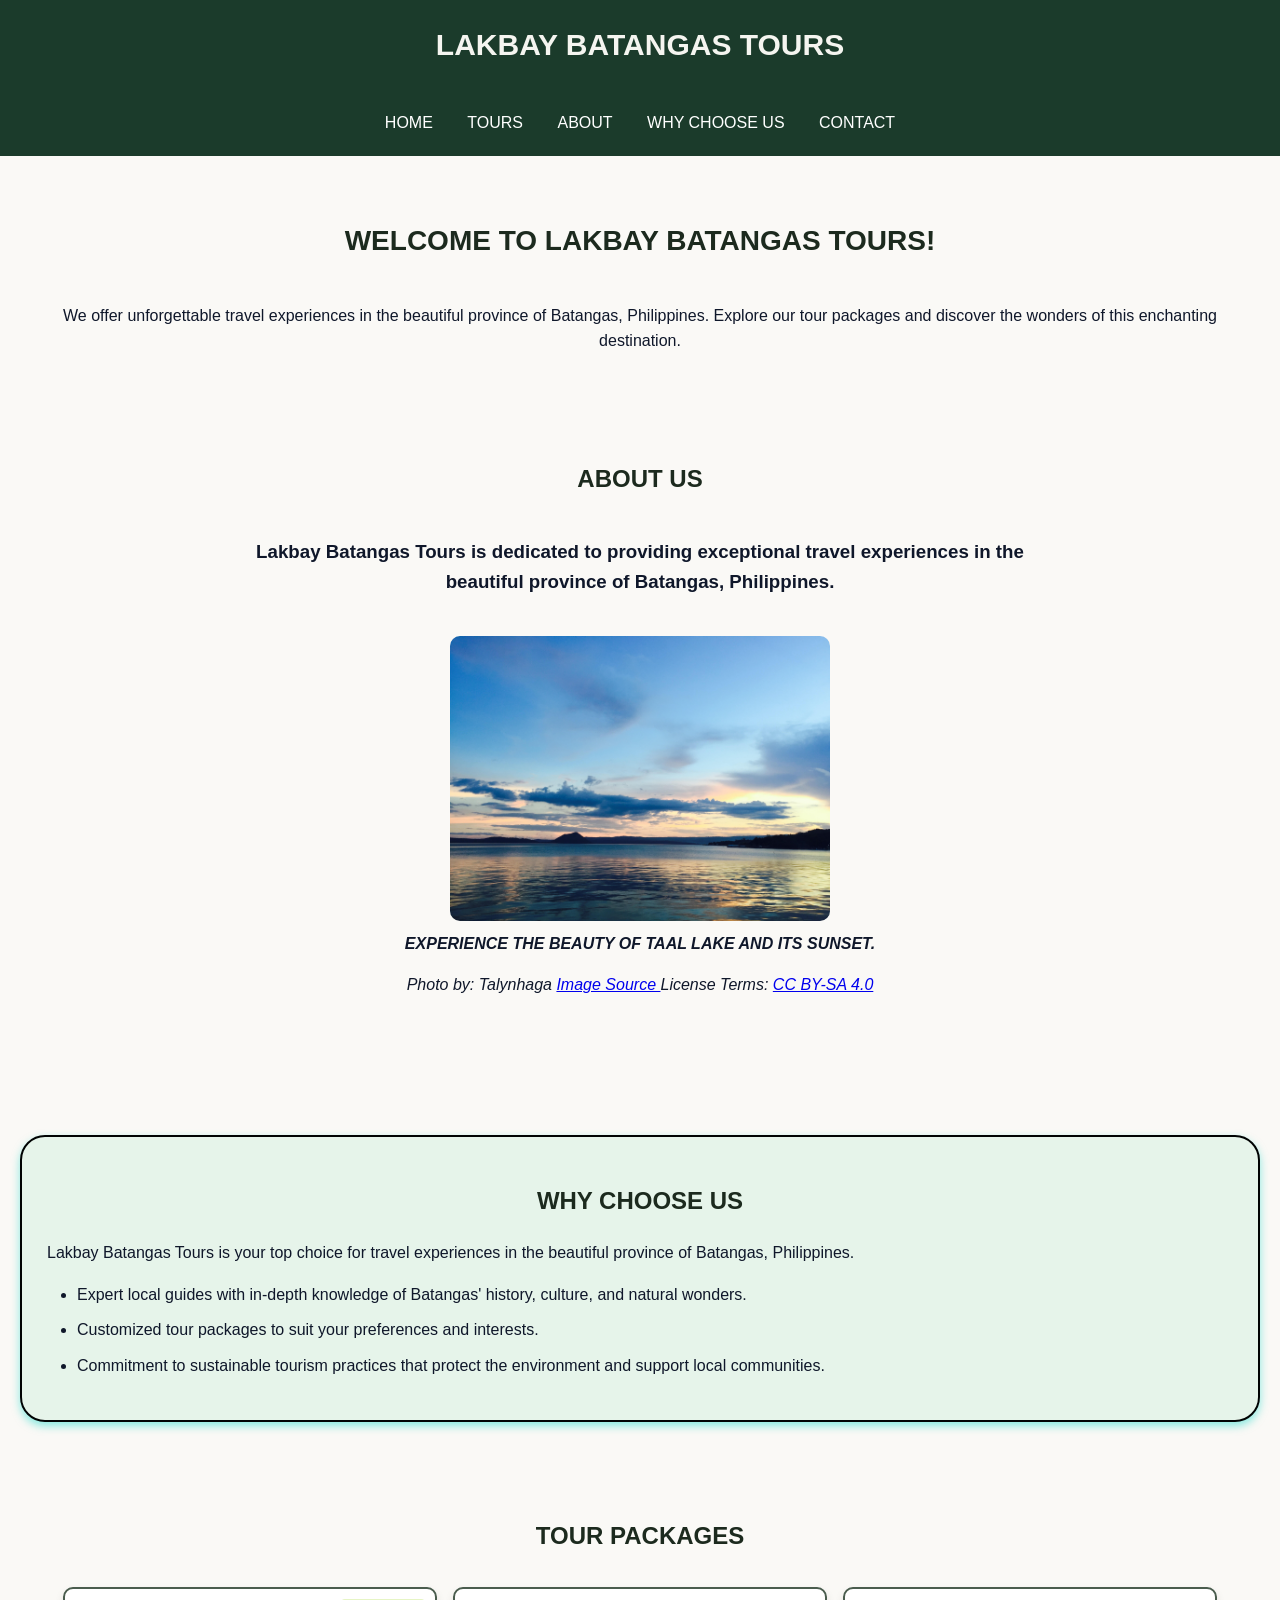
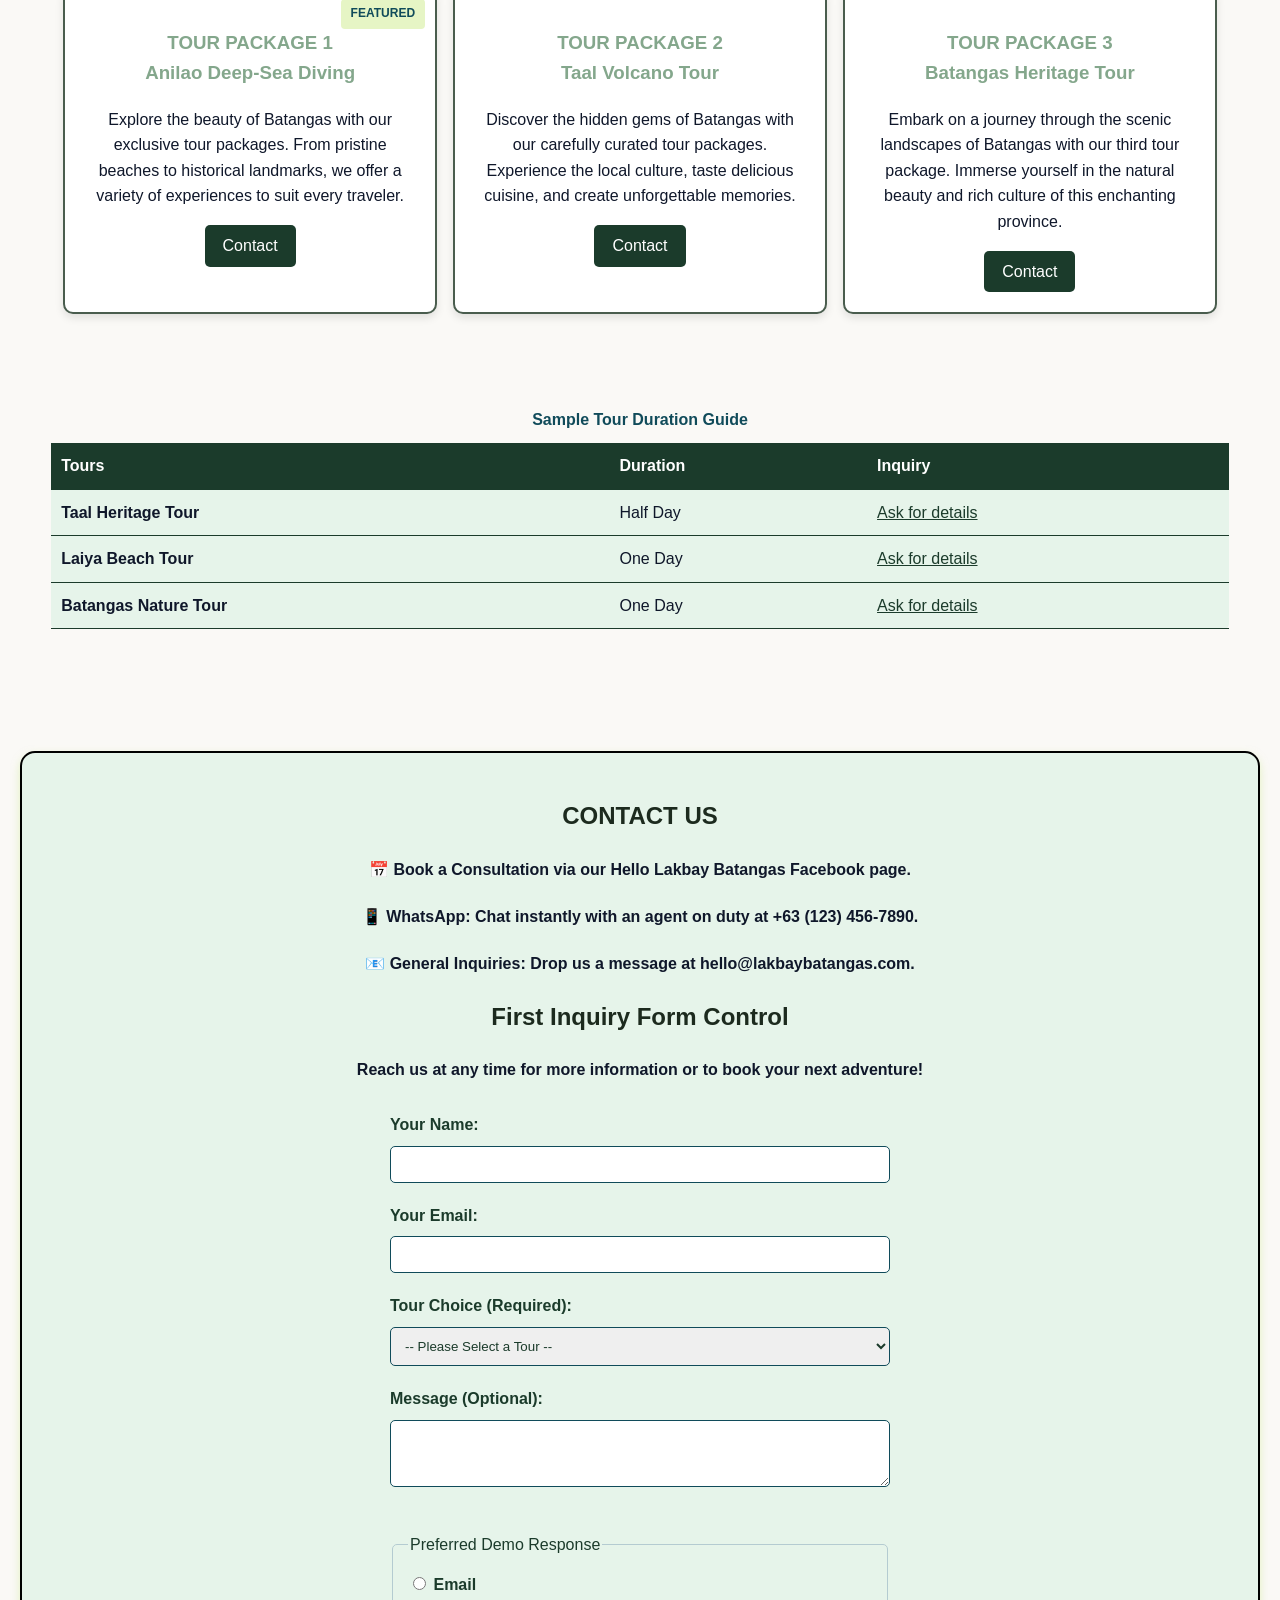
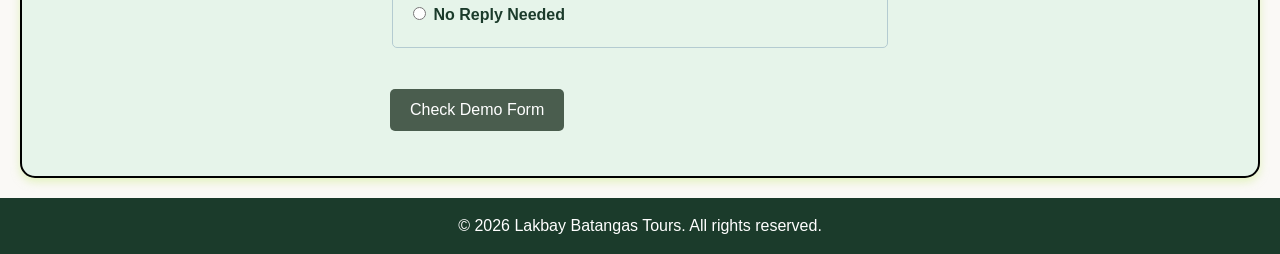
<file: index.html>
<!DOCTYPE html>
<html lang="en">

<head>
    <meta charset="UTF-8">
    <meta name="viewport" content="width=device-width, initial-scale=1.0">

    <title>Lakbay Batangas Tours</title>

    <link rel="stylesheet" href="css/style.css">
</head>

<body>

  
    <header id="header">
        <h1>LAKBAY BATANGAS TOURS</h1>
    </header>

    
    <nav aria-label="Main navigation" id="main-navigation">
        <a href="#home">HOME</a>
        <a href="#packages">TOURS</a>
        <a href="#about">ABOUT</a>
        <a href="#why">WHY CHOOSE US</a>
        <a href="#contact">CONTACT</a>
    </nav>

    <main>
        
        <section id="home">
            <h2>WELCOME TO LAKBAY BATANGAS TOURS!</h2>

            <p>
                We offer unforgettable travel experiences in the beautiful
                province of Batangas, Philippines.
                
                Explore our tour packages and discover the wonders
                of this enchanting destination.
            </p>
        </section>

        <section id="about">
            <h2>ABOUT US</h2>

            <h3>
                Lakbay Batangas Tours is dedicated to providing
                exceptional travel experiences in the beautiful
                province of Batangas, Philippines.
            </h3>

            <figure>
                <img src="assets/images/taal-lake.jpg"
                     alt="Beautiful view of Taal Lake at sunset"
                     width="380"
                     height="285">

                <figcaption>
                    EXPERIENCE THE BEAUTY OF TAAL LAKE AND ITS SUNSET.
                </figcaption>

                <p>
                    Photo by: Talynhaga
                    <a href="https://commons.wikimedia.org/wiki/File:Taal_Lake.jpg">
                        Image Source
                    </a>

                    License Terms:
                    <a href="https://creativecommons.org/licenses/by-sa/4.0/deed.en">
                        CC BY-SA 4.0
                    </a>
                </p>
            </figure>
        </section>

        <br><br>

    
        <section id="why">
            <h2>WHY CHOOSE US</h2>

            <p>
                Lakbay Batangas Tours is your top choice for travel
                experiences in the beautiful province of Batangas,
                Philippines.
            </p>

            <ul>
                <li>
                    Expert local guides with in-depth knowledge of
                    Batangas' history, culture, and natural wonders.
                </li>

                <li>
                    Customized tour packages to suit your preferences
                    and interests.
                </li>

                <li>
                    Commitment to sustainable tourism practices that
                    protect the environment and support local communities.
                </li>
            </ul>
        </section>

        <br>

     
        <section id="packages">

            <h2>TOUR PACKAGES</h2>

            <div class="container">

            
                <article id="package1" class="highlight">
                    <h3>
                        TOUR PACKAGE 1
                        <br>
                        Anilao Deep-Sea Diving
                    </h3>

                    <p>
                        Explore the beauty of Batangas with our exclusive
                        tour packages. From pristine beaches to historical
                        landmarks, we offer a variety of experiences to
                        suit every traveler.
                    </p>

                    <a href="#contact">Contact</a>

                    <div id="featured">FEATURED</div>
                </article>

                <article id="package2">
                    <h3>
                        TOUR PACKAGE 2
                        <br>
                        Taal Volcano Tour
                    </h3>

                    <p>
                        Discover the hidden gems of Batangas with our
                        carefully curated tour packages. Experience the
                        local culture, taste delicious cuisine, and create
                        unforgettable memories.
                    </p>

                    <a href="#contact">Contact</a>
                </article>

               
                <article id="package3">
                    <h3>
                        TOUR PACKAGE 3
                        <br>
                        Batangas Heritage Tour
                    </h3>

                    <p>
                        Embark on a journey through the scenic landscapes
                        of Batangas with our third tour package. Immerse
                        yourself in the natural beauty and rich culture
                        of this enchanting province.
                    </p>

                    <a href="#contact">Contact</a>
                </article>

            </div>

            <br><br>

          
            <table>

                <caption>Sample Tour Duration Guide</caption>

                <thead>
                    <tr>
                        <th scope="col">Tours</th>
                        <th scope="col">Duration</th>
                        <th scope="col">Inquiry</th>
                    </tr>
                </thead>

                <tbody>

                    <tr>
                        <th scope="row">Taal Heritage Tour</th>
                        <td>Half Day</td>
                        <td>
                            <a href="#contact">Ask for details</a>
                        </td>
                    </tr>

                    <tr>
                        <th scope="row">Laiya Beach Tour</th>
                        <td>One Day</td>
                        <td>
                            <a href="#contact">Ask for details</a>
                        </td>
                    </tr>

                    <tr>
                        <th scope="row">Batangas Nature Tour</th>
                        <td>One Day</td>
                        <td>
                            <a href="#contact">Ask for details</a>
                        </td>
                    </tr>

                </tbody>

            </table>

        </section>

        <br><br>

        <section id="contact">

            <h2>CONTACT US</h2>

            <h4>
                📅 Book a Consultation via our Hello Lakbay Batangas Facebook page.
            </h4>

            <h4>
                📱 WhatsApp: Chat instantly with an agent on duty at
                +63 (123) 456-7890.
            </h4>

            <h4>
                📧 General Inquiries: Drop us a message at
                hello@lakbaybatangas.com.
            </h4>

            <h2>First Inquiry Form Control</h2>

           <h4>
                Reach us at any time for more information or to book
                your next adventure!
            </h4>

            <form action="#contact" method="get">

                <label for="visitor-name">Your Name:</label>
                <input id="visitor-name"
                       type="text"
                       name="visitor_name">

                <br>

                <label for="visitor-email">Your Email:</label>
                <input id="visitor-email"
                       type="email"
                       name="visitor_email">

                <br>

                <label for="tour-choice">
                    Tour Choice (Required):
                </label>

                <select id="tour-choice"
                        name="tour_choice"
                        required>

                    <option value="">-- Please Select a Tour --</option>

                    <option value="Anilao Deep-Sea Diving">
                        Anilao Deep-Sea Diving
                    </option>

                    <option value="Taal Volcano Tour">
                        Taal Volcano Tour
                    </option>

                    <option value="Batangas Heritage Tour">
                        Batangas Heritage Tour
                    </option>

                </select>

                <br>

                <label for="message">
                    Message (Optional):
                </label>

                <textarea id="message" name="message" rows="3" cols="28"></textarea>

                <br><br>

                <fieldset>

                    <legend>Preferred Demo Response</legend>

                    <input type="radio"
                           id="email"
                           name="response"
                           value="email">

                    <label for="email">Email</label>

                    <br>

                    <input type="radio"
                           id="no-reply-needed"
                           name="response"
                           value="no-reply-needed">

                    <label for="no-reply-needed">
                        No Reply Needed
                    </label>

                </fieldset>

                <br>
                <button type="submit">Check Demo Form</button>

            </form>
        </section>
    </main>

    <footer style="text-align: center;">
        © 2026 Lakbay Batangas Tours. All rights reserved.
    </footer>

</body>
</html>
</file>
<file: css/style.css>
* {
    box-sizing: border-box;
}

html {
    scroll-behavior: smooth;
    scroll-padding-top: 70px;
}

body {
    background-color: #FAF9F6;
    font-family: Arial, Helvetica, sans-serif;
    color: #0F172A;
    margin: 0;
    padding: 0;
    line-height: 1.6;
}

p {
    color: #0F172A;
    font-size: 16px;
}


#header {
    background-color: #1B3B2B;
    color:#F5F5F0;
    text-align: center;
    padding: 20px;
    border: 1px solid #1B3B2B;
}

#header h1 {
    margin: 0;
    font-size: 30px;
    text-font: bold;
}




#main-navigation {
    position: sticky;
    top: 0;
    background-color: #1B3B2B;
    color:#F5F5F0;
    z-index: 1000;
    text-align: center;
    padding: 10px;
    text: bold;
}

nav a {
    color: white;
    text-decoration: none;
    padding: 10px 15px;
    display: inline-block;
    transition: 0.3s;
}

nav a:hover {
    color: #104b5a;
    background-color: white;
    border-radius: 5px;
}




main {
    width: 100%;
    margin: auto;
}

section {
    padding: 30px 4%;
    scroll-margin-top: 70px;
}

section h2 {
    color: #1C2A1E;
    text-align: center;
}




#home {
    display: flex;
    flex-direction: column;
    align-items: center;
    justify-content: center;
    text-align: center;
    min-height: 250px;
    padding: 40px 20px;
}

#home h2 {
    font-size: 28px;
}




#about {
    display: flex;
    flex-direction: column;
    align-items: center;
    justify-content: center;
    text-align: center;
    color:#0F172A;
}

#about h3 {
    max-width: 800px;
}

figure {
    text-align: center;
    font-style: italic;
    margin: 20px auto;
    max-width: 100%;
}

figure img {
    display: block;
    width: 380px;
    max-width: 100%;
    height: auto;
    margin: 0 auto;
    border-radius: 10px;
}

figcaption {
    margin-top: 10px;
    font-weight: bold;
}




#why {
    padding: 25px;
    border: 2px solid #010303;
    background-color: #E6F4EA;
    font-family: Arial, sans-serif;
    border-radius: 25px;
    box-shadow: 0 4px 8px rgba(23, 218, 202, 0.5);
    margin: 20px;
}

#why ul {
    padding-left: 30px;
}

#why li {
    margin-bottom: 10px;
}



#packages {
    padding: 30px 4%;
}

.container {
    display: grid;
    grid-template-columns: repeat(3, 1fr);
    gap: 16px;
    padding: 12px;
    min-height: 180px;
}

.container article {
    position: relative;
    border: 2px solid #4A5D4E;
    background-color: #ffffff;
    padding: 20px;
    border-radius: 10px;
    text-align: center;
    box-shadow: 0 4px 8px rgba(0, 0, 0, 0.1);
}

.container article h3 {
    color: #84a78c
}

.container article a {
    display: inline-block;
    background-color: #1B3B2B;
    color: white;
    padding: 8px 18px;
    text-decoration: none;
    border-radius: 5px;
}

.container article a:hover {
    background-color: rgba(206, 235, 139, 0.5);
    color:  #1B3B2B;
}



.highlight {
    background-color: #9ff0f0;
    position: relative;
}

#featured {
    position: absolute;
    top: 10px;
    right: 10px;
    background-color: rgba(206, 235, 139, 0.5);
    color: #104b5a;
    padding: 5px 10px;
    border-radius: 4px;
    font-weight: bold;
    font-size: 12px;
}




table {
    width: 100%;
    margin: 20px 0;
    border-radius: 5px;
    background-color: #E6F4EA;
    border-collapse: collapse;
}

caption {
    font-weight: bold;
    padding: 10px;
    color: #104b5a;
}

th,
td {
    padding: 10px;
    text-align: left;
    border-bottom: 1px solid #1B3B2B;
}

thead {
    background-color:  #1B3B2B;
    color: white;
}

table a {
    color: #1B3B2B;
}




#contact {
    padding: 25px;
    border: 2px solid #000000;
    background-color: #E6F4EA;
    font-family: Arial, sans-serif;
    text-align: center;
    border-radius: 15px;
    box-shadow: 0 4px 8px rgba(206, 235, 139, 0.5);
    margin: 20px;
}





form {
    max-width: 500px;
    margin: 20px auto;
    text-align: left;
    color: #1B3B2B;
}

form label {
    display: inline-block;
    margin: 8px 0;
    font-weight: bold;
}

input,
select,
textarea {
    width: 100%;
    padding: 10px;
    margin-bottom: 12px;
    border: 1px solid #104b5a;
    border-radius: 5px;
    font-family: Arial, sans-serif;
    color: #1B3B2B;
}


fieldset {
    border: 1px solid #b4cbd1;
    border-radius: 5px;
    padding: 15px;
    margin-bottom: 15px;
}

fieldset input {
    width: auto;
}

fieldset label {
    display: inline;
}

button {
    background-color: #4A5D4E;
    color: white;
    border: none;
    padding: 12px 20px;
    border-radius: 5px;
    cursor: pointer;
    font-size: 16px;
}

button:hover {
    background-color:  rgba(206, 235, 139, 0.5);
    color:#1B3B2B;
}




footer {
    color: white;
    text-align: center;
    padding: 15px;
    margin: 0;
    background-color: #1B3B2B;
}







@media screen and (max-width: 768px) {

    .container {
        grid-template-columns: repeat(2, 1fr);
    }

    .highlight {
        grid-column: span 2;
    }

    #header h1 {
        font-size: 24px;
    }

    nav a {
        padding: 8px;
    }

}




@media screen and (max-width: 480px) {

    body {
        font-size: 14px;
    }

    #header {
        padding: 15px 10px;
    }

    #header h1 {
        font-size: 21px;
    }

    #main-navigation {
        padding: 5px;
    }

    nav a {
        display: inline-block;
        padding: 8px 6px;
        font-size: 13px;
    }

    section {
        padding: 20px 12px;
    }

    #home h2 {
        font-size: 22px;
    }

    figure img {
        width: 100%;
        max-width: 380px;
        height: auto;
    }

    .container {
        grid-template-columns: 1fr;
        padding: 5px;
    }

    .highlight {
        grid-column: span 1;
    }

    #why {
        margin: 10px;
        padding: 15px;
    }

    #contact {
        margin: 10px;
        padding: 15px;
    }

    table {
        font-size: 12px;
    }

    th,
    td {
        padding: 7px;
    }

    form {
        width: 100%;
    }

    footer {
        font-size: 13px;
    }

}
</file>
